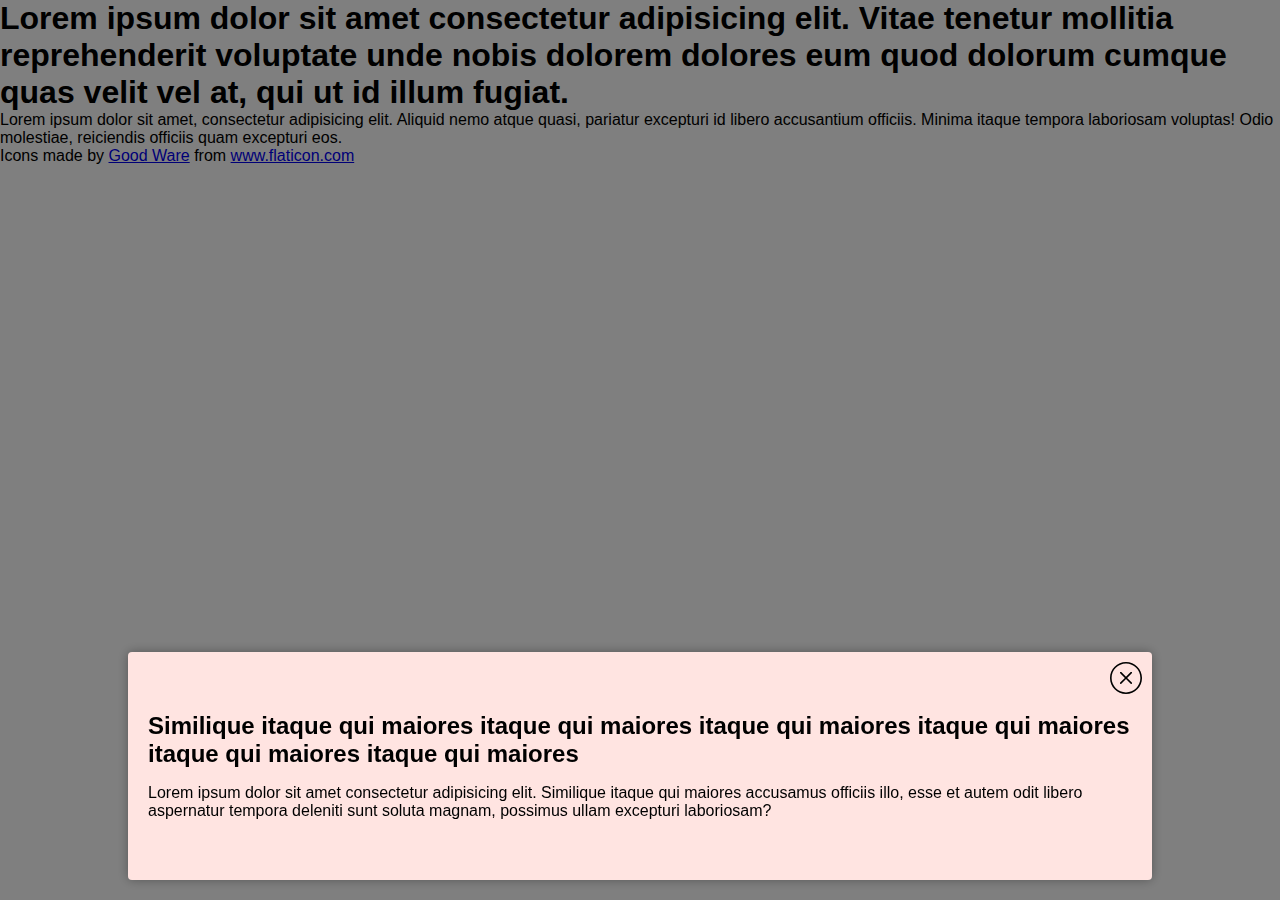
<file: index.html>
<!DOCTYPE html>
<html lang="en">

<head>
    <meta charset="UTF-8">
    <meta name="viewport" content="width=device-width, initial-scale=1.0">
    <meta http-equiv="X-UA-Compatible" content="ie=edge">
    <title>UIB position</title>

    <link rel="stylesheet" href="styles/base.css">
    <link rel="stylesheet" href="styles/main.css">
</head>

<body>
    <!-- Page content -->
    <main>
        <h1>
            Lorem ipsum dolor sit amet consectetur adipisicing elit. Vitae tenetur mollitia reprehenderit voluptate unde
            nobis dolorem dolores eum quod dolorum cumque quas velit vel at, qui ut id illum fugiat.
        </h1>

        <p>
            Lorem ipsum dolor sit amet, consectetur adipisicing elit. Aliquid nemo atque quasi, pariatur excepturi id
            libero accusantium officiis. Minima itaque tempora laboriosam voluptas! Odio molestiae, reiciendis officiis
            quam excepturi eos.
        </p>
    </main>
    <!-- Credits -->
    <footer>
        Icons made by <a href="https://www.flaticon.com/free-icon/error_607863?term=close&page=1&position=39"
            title="Good Ware">Good Ware</a> from <a href="https://www.flaticon.com/" title="Flaticon">
            www.flaticon.com</a>
    </footer>
    <!-- Notification -->

    <section class="notification">
        <div class="notification-content">
            <button class="notification-close-button"></button>

            <h2 class="notification-headline">
                Similique itaque qui maiores itaque qui maiores itaque qui maiores itaque qui maiores itaque qui maiores
                itaque qui maiores
            </h2>
            <p>
                Lorem ipsum dolor sit amet consectetur adipisicing elit. Similique itaque qui maiores accusamus officiis
                illo, esse et autem odit libero aspernatur tempora deleniti sunt soluta magnam, possimus ullam excepturi
                laboriosam?
            </p>
        </div>
    </section>
</body>

</html>
</file>
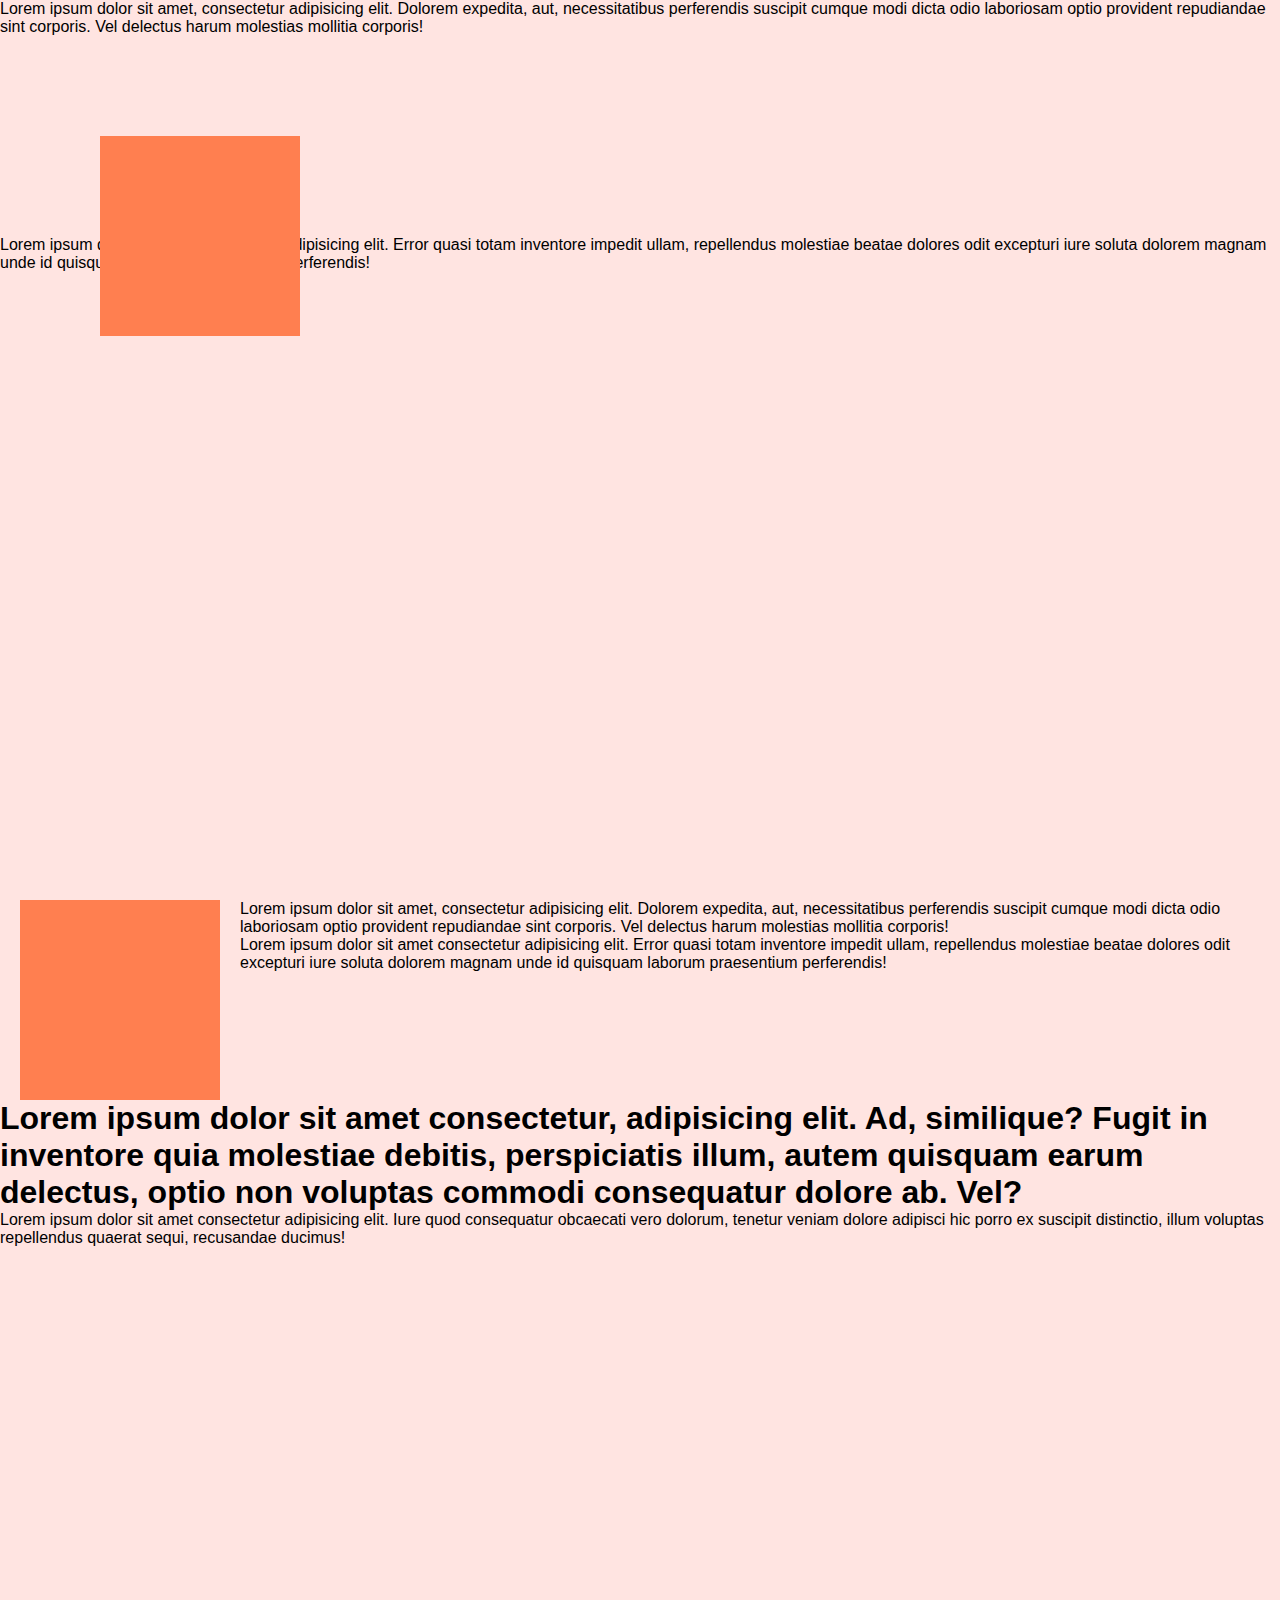
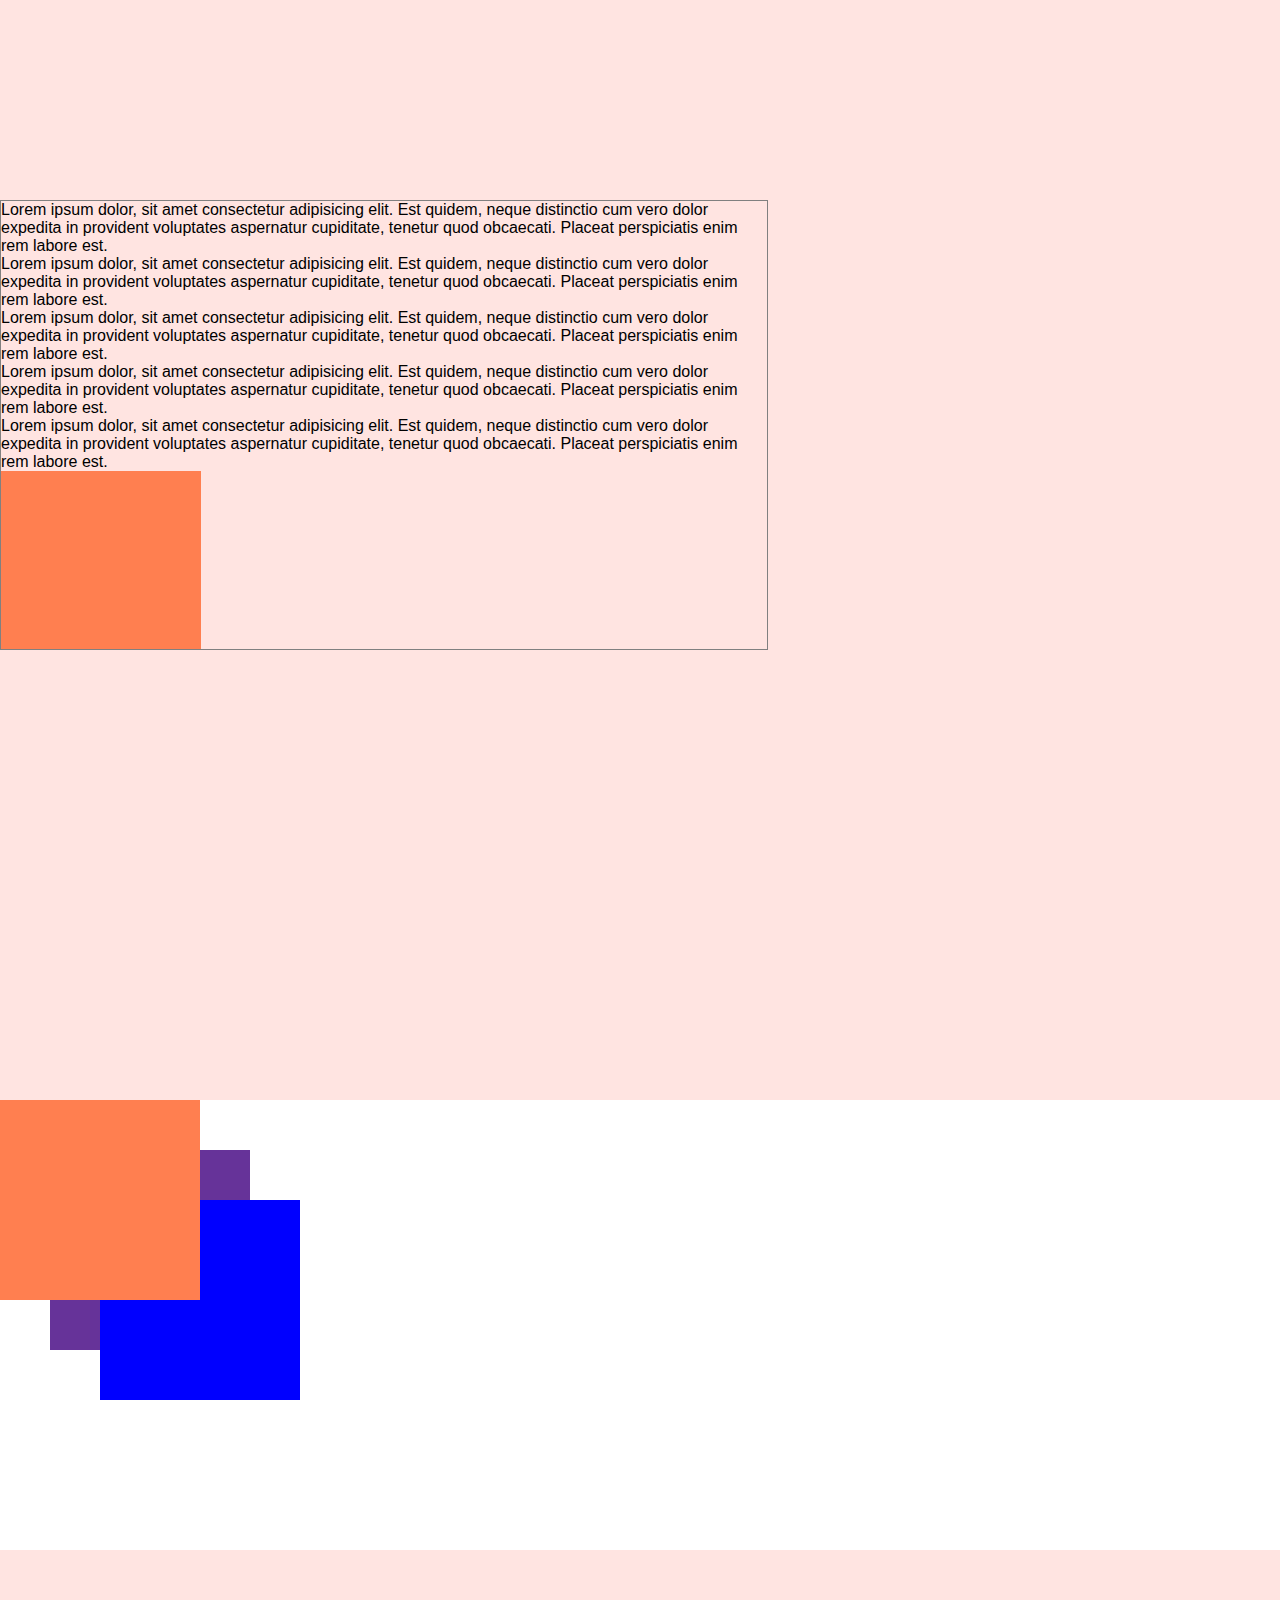
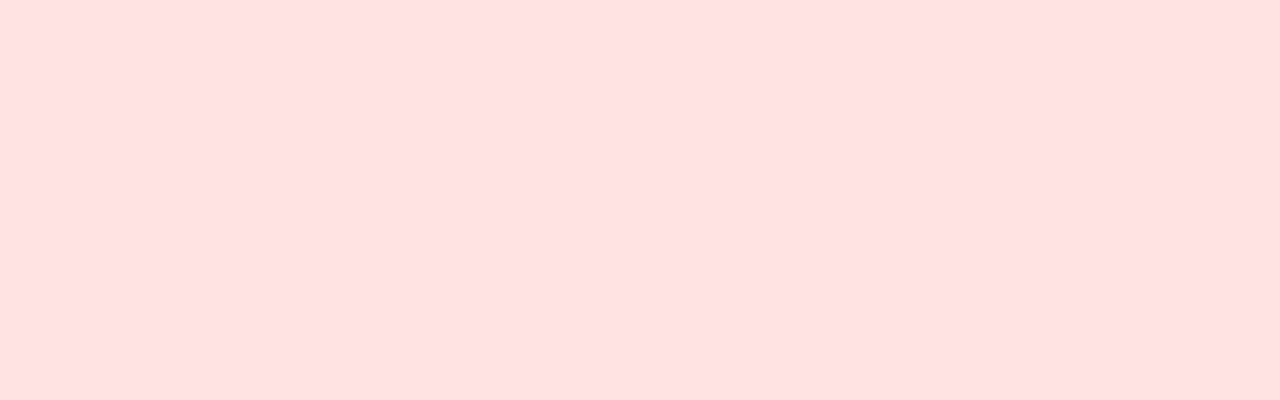
<file: position-examples.html>
<!DOCTYPE html>
<html lang="en">

<head>
    <meta charset="UTF-8">
    <meta name="viewport" content="width=device-width, initial-scale=1.0">
    <meta http-equiv="X-UA-Compatible" content="ie=edge">

    <link rel="stylesheet" href="styles/base.css">
    <link rel="stylesheet" href="styles/position-examples-styles.css">

    <title>UIB Position</title>
</head>

<body>
    <section class="page">
        <p>
            Lorem ipsum dolor sit amet, consectetur adipisicing elit. Dolorem expedita, aut, necessitatibus perferendis
            suscipit cumque modi dicta odio laboriosam optio provident repudiandae sint corporis. Vel delectus harum
            molestias mollitia corporis!
        </p>
        <div class="box box-01"></div>
        <p>
            Lorem ipsum dolor sit amet consectetur adipisicing elit. Error quasi totam inventore impedit ullam,
            repellendus molestiae beatae dolores odit excepturi iure soluta dolorem magnam unde id quisquam laborum
            praesentium perferendis!
        </p>
    </section>
    <!-- 02 -->
    <section class="page">
        <div class="content-container">
            <p>
                Lorem ipsum dolor sit amet, consectetur adipisicing elit. Dolorem expedita, aut, necessitatibus
                perferendis
                suscipit cumque modi dicta odio laboriosam optio provident repudiandae sint corporis. Vel delectus harum
                molestias mollitia corporis!
            </p>
            <div class="box box-02"></div>
            <p>
                Lorem ipsum dolor sit amet consectetur adipisicing elit. Error quasi totam inventore impedit ullam,
                repellendus molestiae beatae dolores odit excepturi iure soluta dolorem magnam unde id quisquam laborum
                praesentium perferendis!
            </p>
        </div>
        <h1>
            Lorem ipsum dolor sit amet consectetur, adipisicing elit. Ad, similique? Fugit in inventore quia molestiae
            debitis, perspiciatis illum, autem quisquam earum delectus, optio non voluptas commodi consequatur dolore
            ab. Vel?
        </h1>
        <p>
            Lorem ipsum dolor sit amet consectetur adipisicing elit. Iure quod consequatur obcaecati vero dolorum,
            tenetur veniam dolore adipisci hic porro ex suscipit distinctio, illum voluptas repellendus quaerat sequi,
            recusandae ducimus!
        </p>
    </section>

    <!-- 03 -->
    <!-- <section class="page">
        <div class="box box-03">
            <p>Fixed</p>
        </div>
    </section> -->

    <!-- 04 -->
    <section class="page">
        <div class="overflowing-content-container">
            <p>
                Lorem ipsum dolor, sit amet consectetur adipisicing elit. Est quidem, neque distinctio cum vero dolor
                expedita in provident voluptates aspernatur cupiditate, tenetur quod obcaecati. Placeat perspiciatis
                enim rem labore est.
            </p>
            <p>
                Lorem ipsum dolor, sit amet consectetur adipisicing elit. Est quidem, neque distinctio cum vero dolor
                expedita in provident voluptates aspernatur cupiditate, tenetur quod obcaecati. Placeat perspiciatis
                enim rem labore est.
            </p>
            <p>
                Lorem ipsum dolor, sit amet consectetur adipisicing elit. Est quidem, neque distinctio cum vero dolor
                expedita in provident voluptates aspernatur cupiditate, tenetur quod obcaecati. Placeat perspiciatis
                enim rem labore est.
            </p>
            <p>
                Lorem ipsum dolor, sit amet consectetur adipisicing elit. Est quidem, neque distinctio cum vero dolor
                expedita in provident voluptates aspernatur cupiditate, tenetur quod obcaecati. Placeat perspiciatis
                enim rem labore est.
            </p>
            <p>
                Lorem ipsum dolor, sit amet consectetur adipisicing elit. Est quidem, neque distinctio cum vero dolor
                expedita in provident voluptates aspernatur cupiditate, tenetur quod obcaecati. Placeat perspiciatis
                enim rem labore est.
            </p>
            <div class="box box-04"></div>
            <p>
                Lorem ipsum dolor, sit amet consectetur adipisicing elit. Est quidem, neque distinctio cum vero dolor
                expedita in
                provident voluptates aspernatur cupiditate, tenetur quod obcaecati. Placeat perspiciatis enim rem labore
                est.
            </p>
            <p>
                Lorem ipsum dolor, sit amet consectetur adipisicing elit. Est quidem, neque distinctio cum vero dolor
                expedita in
                provident voluptates aspernatur cupiditate, tenetur quod obcaecati. Placeat perspiciatis enim rem labore
                est.
            </p>
            <p>
                Lorem ipsum dolor, sit amet consectetur adipisicing elit. Est quidem, neque distinctio cum vero dolor
                expedita in
                provident voluptates aspernatur cupiditate, tenetur quod obcaecati. Placeat perspiciatis enim rem labore
                est.
            </p>
            <p>
                Lorem ipsum dolor, sit amet consectetur adipisicing elit. Est quidem, neque distinctio cum vero dolor
                expedita in
                provident voluptates aspernatur cupiditate, tenetur quod obcaecati. Placeat perspiciatis enim rem labore
                est.
            </p>
            <p>
                Lorem ipsum dolor, sit amet consectetur adipisicing elit. Est quidem, neque distinctio cum vero dolor
                expedita in
                provident voluptates aspernatur cupiditate, tenetur quod obcaecati. Placeat perspiciatis enim rem labore
                est.
            </p>
        </div>
    </section>

    <!-- 05 -->
    <section class="page">
        <div class="content-container-stacking">
            <div class="box box-05"></div>
            <div class="box box-06"></div>
            <div class="box box-07"></div>
        </div>
    </section>
</body>

</html>
</file>
<file: styles/base.css>
:root {
    font-size: 62.5%;
}

* {
    margin: 0;
    padding: 0;
    box-sizing: border-box;
}

body {
    font-family: sans-serif;
    font-size: 1.6rem; /* 16px */
}
</file>
<file: styles/main.css>
.notification {
    position: fixed;
    top: 0;
    left: 0;
    width: 100%;
    height: 100vh;
    background-color: rgba(0, 0, 0, 0.5);
}

.notification-content {
    position: absolute;
    right: 0;
    bottom: 20px;
    left: 0;
    width: 80%;
    max-width: 1200px;
    margin: 0 auto;
    background-color: mistyrose;
    border-radius: 4px;
    padding: 6rem 2rem;
    box-shadow: 0 0 11px rgb(0 0 0 / 32%);
}

.notification-headline {
    margin-bottom: 1.6rem; /* 16px */
}

.notification-close-button {
    position: absolute;
    top: 1rem;
    right: 1rem;
    width: 32px;
    height: 32px;
    border: 0;
    background-color: transparent;
    background-image: url(../icons/close.svg);
    background-repeat: no-repeat;
    background-size: cover;
}
</file>
<file: styles/position-examples-styles.css>
.page {
    min-height: 100vh;
    background-color: mistyrose;
}

.box {
    width: 200px;
    height: 200px;
    background-color: coral;
}

/* static, relative, absolute, fixed, sticky */
/* 01 */
.box-01 {
    position: relative;
    top: 100px;
    left: 100px;
}

/* 02 */
.content-container {
    position: relative;
    padding-left: 240px;
    min-height: 200px;
}

.box-02 {
    position: absolute;
    top: 0;
    left: 20px;
}

/* 03 */
.box-03 {
    position: fixed;
    display: flex;
    justify-content: center;
    align-items: center;
    /* center box to viewport */
    top: 0;
    left: 0;
    right: 0;
    bottom: 0;
    margin: auto;
}

/* 04 */
.overflowing-content-container {
    width: 60%;
    height: 50vh;
    border: 1px solid gray;
    overflow: scroll;
}

.box-04 {
    position: sticky;
    top: 0;
}

/* 05 */
.content-container-stacking {
    position: relative;
    min-height: 50vh;
    background-color: white;
}

.box-05,
.box-06,
.box-07 {
    position: absolute;
}

.box-05 {
    top: 0;
    left: 0;

    z-index: 10;
}

.box-06 {
    top: 50px;
    left: 50px;
    background-color: rebeccapurple;
}

.box-07 {
    top: 100px;
    left: 100px;
    background-color: blue;
}
</file>
